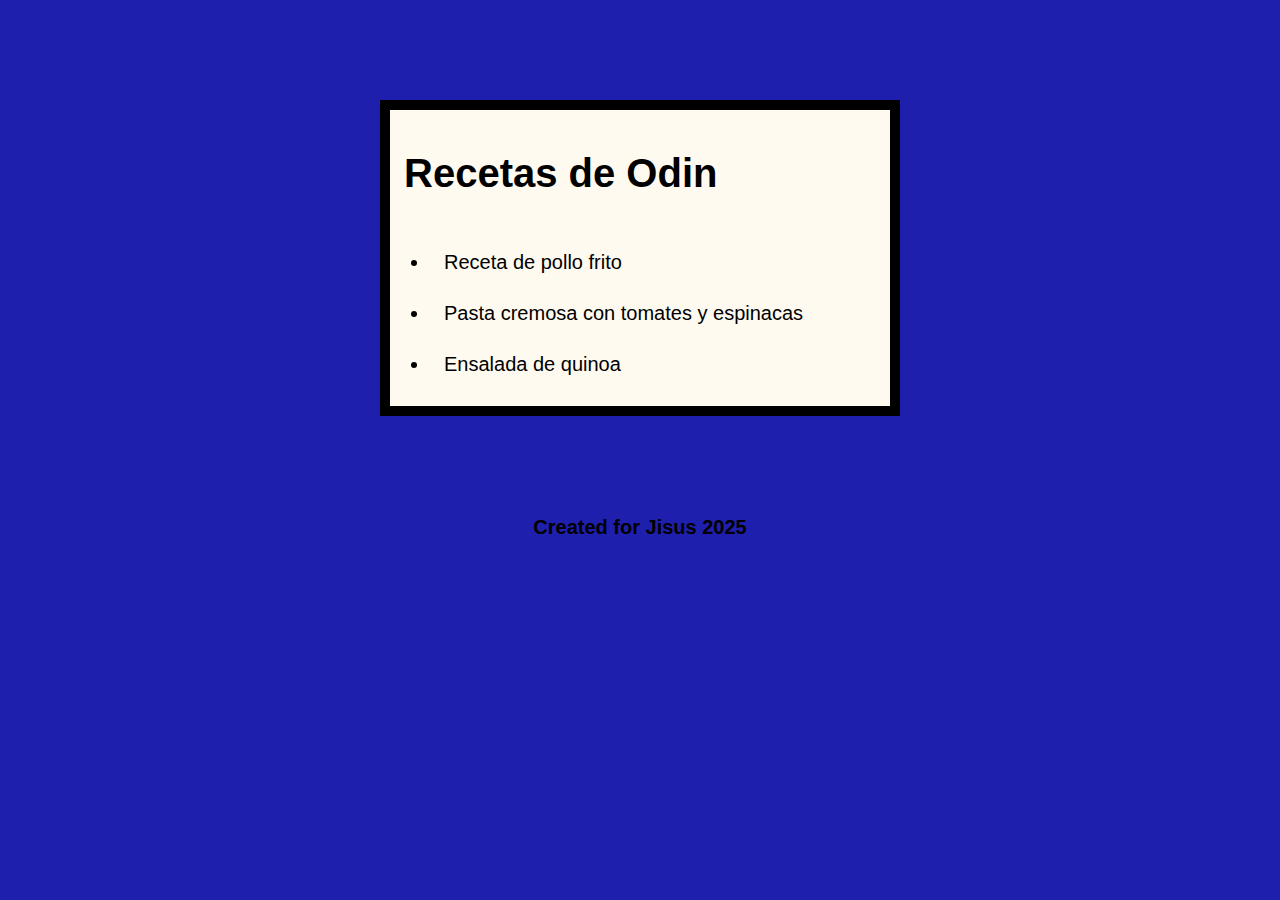
<file: index.html>
<!DOCTYPE html>
<html lang="es">
<head>
    <meta charset="UTF-8">
    <title>Proyecto: Recetas</title>
    <link rel="stylesheet" href="style.css">
</head>
<body>
   <div class="container">
    <h1>Recetas de Odin</h1>
    <ul class="ul">
        <li><a href="recipes/pollo-frito.html">Receta de pollo frito</a></li>
        <li><a href="recipes/pasta.html">Pasta cremosa con tomates y espinacas</a></li>
        <li><a href="recipes/ensalada.html">Ensalada de quinoa</a></li>
    </ul>
   </div>
   <div class="footer">
       <p>Created for Jisus 2025</p>
   </div>
   <script src="script.js"></script>
</body>
</html>
</file>
<file: style.css>
body {
    background-color: hsl(240,70%,40%);
    font-family: Arial, Verdana, sans-serif;
}

.container {
    width: 500px;
    margin: 100px auto;
    background-color: #FFFAF0;
    border: 10px solid black;
}

h1, li {
    padding: 14px;
}

li {
    font-size: 20px;
}

h1 {
    font-size: 40px;
}

a {
    text-decoration: none;
    color: black;
}

.footer {
    text-align: center;
    font-size: 20px;
    font-weight: bold;
}
</file>
